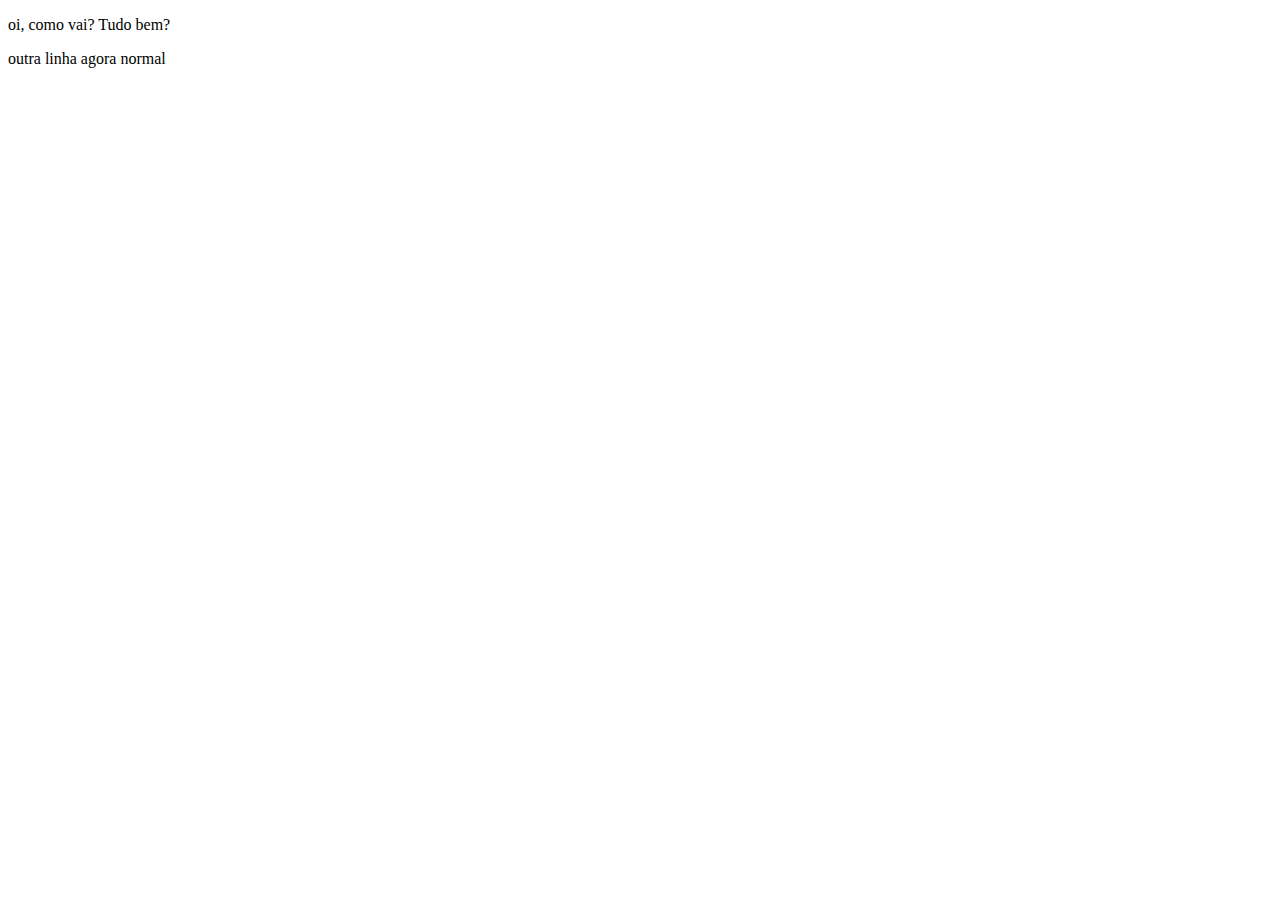
<file: index.html>
<!DOCTYPE html>
<html lang="pt-BR">
<head>
    <meta charset="UTF-8">
    <title>mudei aqui</title>
</head>
<body>
    <p>oi, como vai? Tudo bem?</p>

    <p>outra linha agora normal</p>
</body>
</html>
</file>
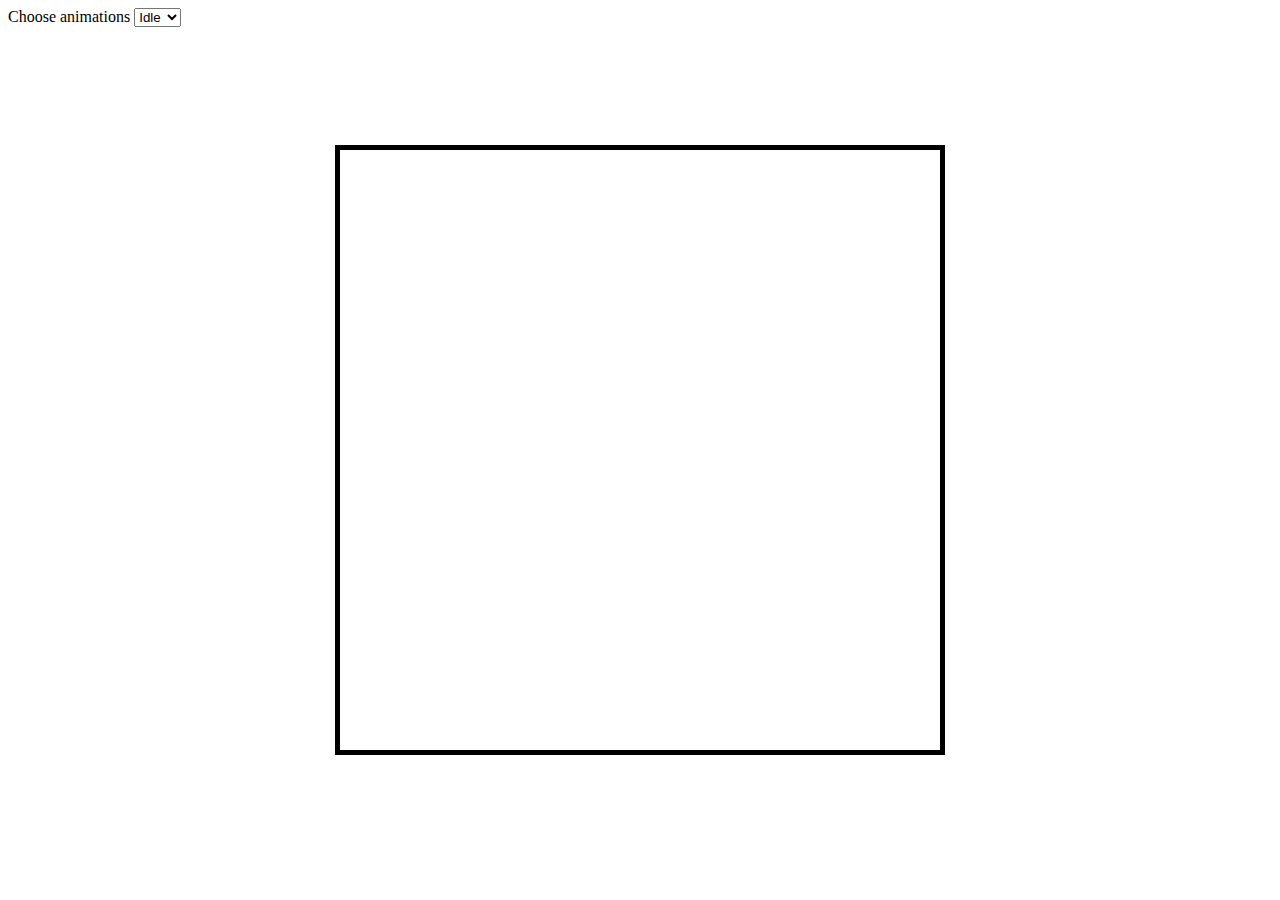
<file: anim-test.html>
<!DOCTYPE html>
<html lang="pt-BR">
<head>
    <meta charset="UTF-8">
    <title>Testes de Animação</title>
    <link rel="stylesheet" href="anim-style.css">
</head>
<body>
    <canvas id="canvas1"></canvas>
    <div class="controls">
        <label for="animations">Choose animations</label>
        <select name="animations" id="animations">
            <option value="idle">Idle</option>
            <option value="run">Run</option>
        </select>
    </div>
    <script src="anim-script.js"></script>
</body>
</html>
</file>
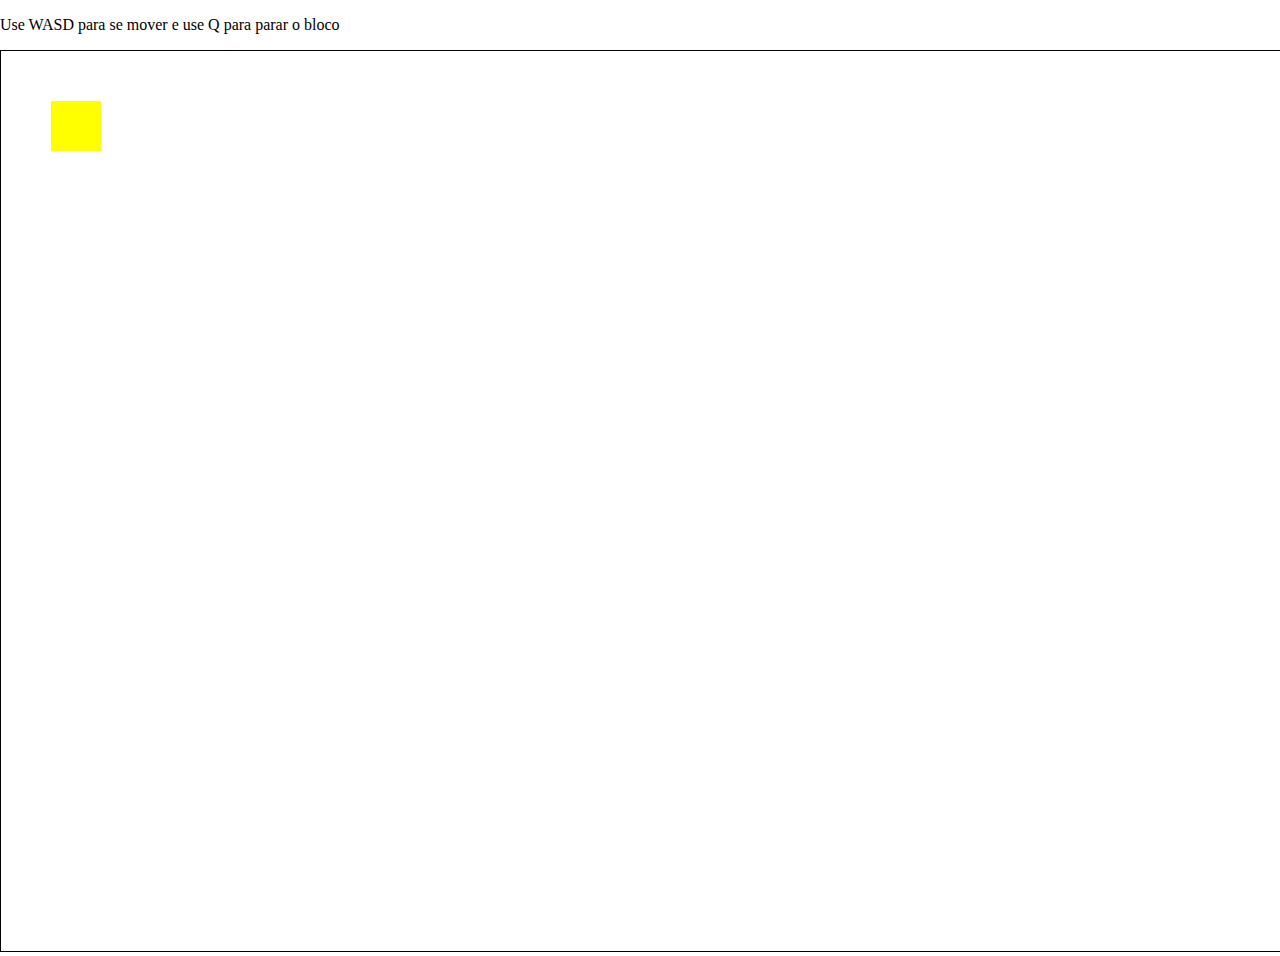
<file: Tests/mov-test.html>
<!DOCTYPE html>
<html lang="pt-BR">
<head>
    <meta charset="UTF-8">
    <title>Testes de Movimentação</title>
    <link rel="stylesheet" href="mov-style-test.css">
</head>
<body>
    <p>Use WASD para se mover e use Q para parar o bloco</p>
    <canvas id="canvas1"></canvas>
    <script src="mov-test.js"></script>
</body>
</html>
</file>
<file: anim-style.css>
#canvas1{
    border: 5px solid black;
    position: absolute;
    top: 50%;
    left: 50%;
    transform: translate(-50%,-50%);
    width: 600px;
    height: 600px;
}
</file>
<file: Tests/mov-style-test.css>
body{
    margin: 0;
}

#canvas1{
    border: 1px solid black;
}
</file>
